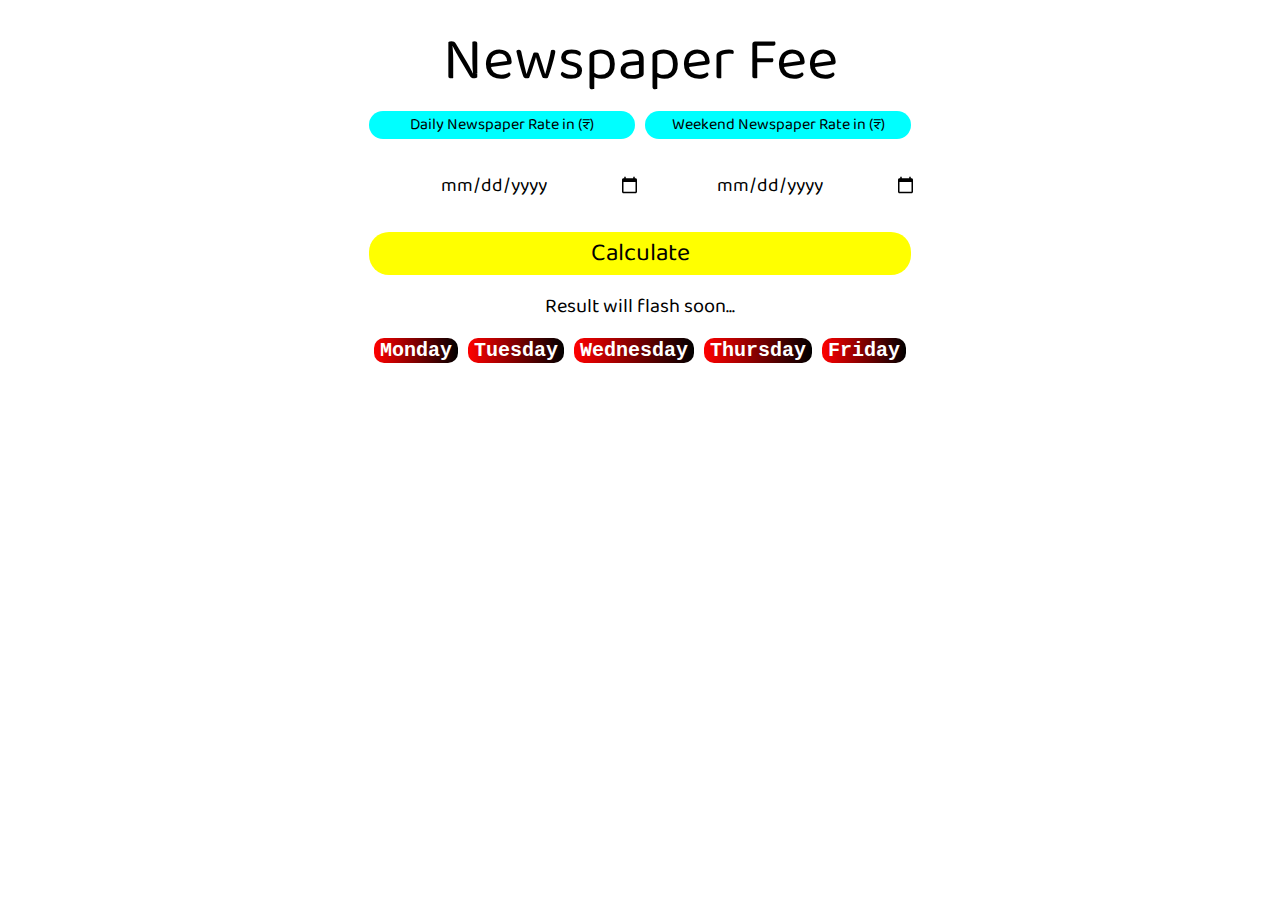
<file: index.html>
<!DOCTYPE html>
<html lang="en">
<head>
    <meta charset="UTF-8">
    <meta http-equiv="X-UA-Compatible" content="IE=edge">
    <meta name="viewport" content="width=device-width, initial-scale=1.0">
    <title>Newspaper Fee</title>
    <link rel="stylesheet" href="makeup.css">
</head>
<body>
    <div class="mainframe">
        <div id="titlebar">Newspaper Fee</div>
        <input type="text" id="normalrateEntry" placeholder="Daily Newspaper Rate in (₹)">
        <input type="text" id="weekendrateEntry" placeholder="Weekend Newspaper Rate in (₹)">
        <input type="date" id="fromdate" date-formart="dd-mm-yyyy">
        <input type="date" id="todate" date-formart="dd-mm-yyyy">
        <button id="calculateAmount">Calculate</button>
        <label id="messageScreen"></label>
        <label id="alldates">Result will flash soon...</label>

        <div class="days" id="days_area">
            <button id="monday" class="days-button">Monday</button>
            <button id="tuesday" class="days-button">Tuesday</button>
            <button id="wednesday" class="days-button">Wednesday</button>
            <button id="thursday" class="days-button">Thursday</button>
            <button id="friday" class="days-button">Friday</button>
            <!-- <button id="saturday" class="days-button">Saturday</button> -->
            <!-- <button id="sunday" class="days-button">Sunday</button> -->
        </div>

        <button id="printPage">P R I N T</button>
    </div>
</body>
<script src="functionality.js" defer></script>
</html>
</file>
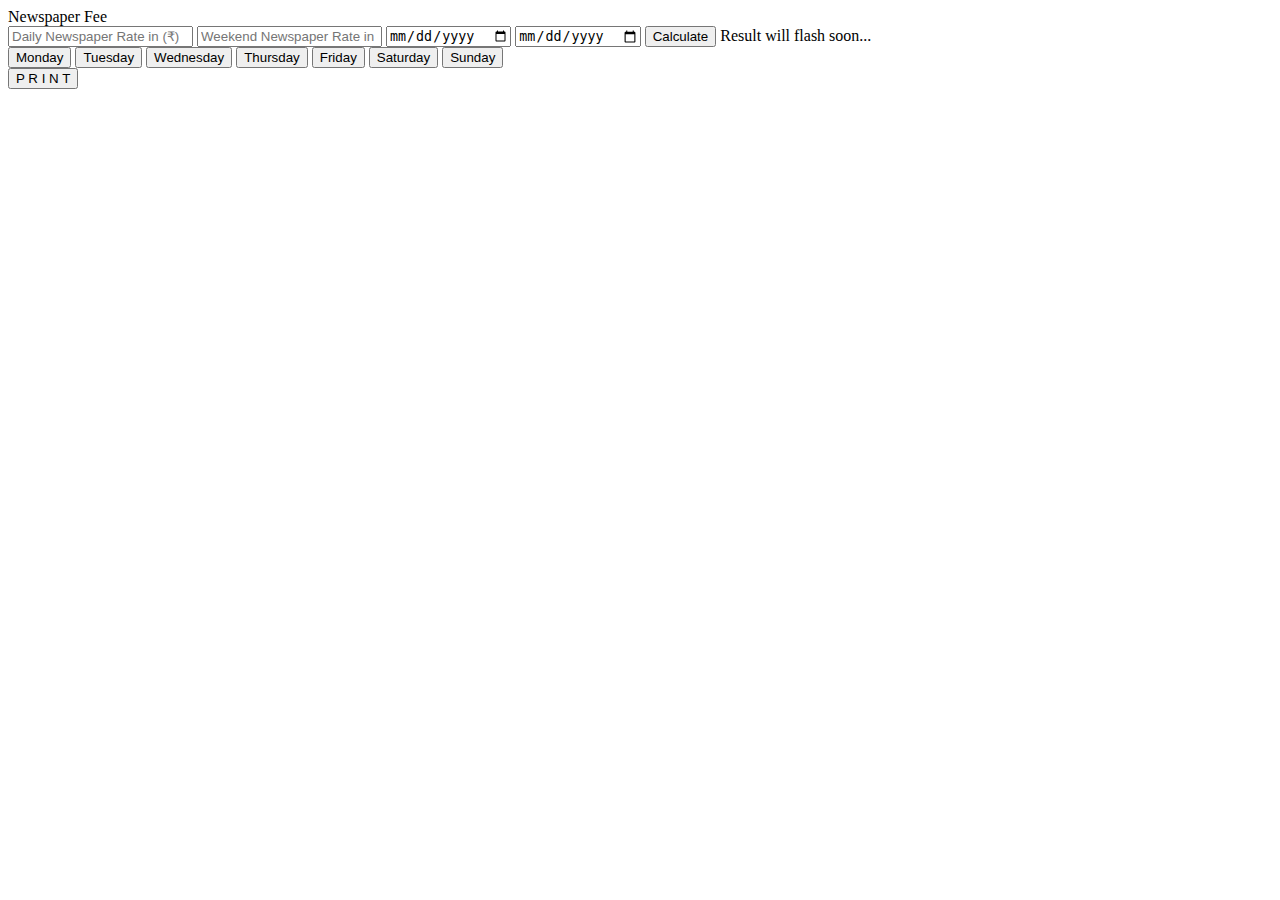
<file: NS.html>
<!DOCTYPE html>
<html lang="en">
<head>
    <meta charset="UTF-8">
    <meta http-equiv="X-UA-Compatible" content="IE=edge">
    <meta name="viewport" content="width=device-width, initial-scale=1.0">
    <title>Newspaper Fee</title>
    <style rel="stylesheet" href="makeup.css"></style>
</head>
<body>
    <div class="mainframe">
        <div id="titlebar">Newspaper Fee</div>
        <input type="text" id="normalrateEntry" placeholder="Daily Newspaper Rate in (₹)">
        <input type="text" id="weekendrateEntry" placeholder="Weekend Newspaper Rate in (₹)">
        <input type="date" id="fromdate" date-formart="dd-mm-yyyy">
        <input type="date" id="todate" date-formart="dd-mm-yyyy">
        <button id="calculateAmount">Calculate</button>
        <label id="messageScreen"></label>
        <label id="alldates">Result will flash soon...</label>

        <div class="days" id="days_area">
            <button id="monday" class="days-button">Monday</button>
            <button id="tuesday" class="days-button">Tuesday</button>
            <button id="wednesday" class="days-button">Wednesday</button>
            <button id="thursday" class="days-button">Thursday</button>
            <button id="friday" class="days-button">Friday</button>
            <button id="saturday" class="days-button">Saturday</button>
            <button id="sunday" class="days-button">Sunday</button>
        </div>

        <button id="printPage">P R I N T</button>
    </div>
    <script href="functionality.js" defer></script>
</body>
</html>
</file>
<file: makeup.css>
@import url('https://fonts.googleapis.com/css2?family=Baloo+Bhai+2:wght@800&display=swap');

.mainframe{
    margin: auto;
    display: grid;
    width: fit-content;
    height: auto;
    border-radius: 10px;
    padding: 5px;
    grid-template-areas: 'titlebar titlebar' 'normalrateEntry weekendrateEntry' 'fromdate todate' 'calculateAmount calculateAmount' 'messageScreen messageScreen' 'alldates alldates' 'days days' 'printPage printPage';
}

#titlebar{
    font-family: Baloo, 'Baloo Bhai 2', cursive;
    grid-area: titlebar;
    text-align: center;
    font-size: 60px;
}

#titlebar::selection{
    color: crimson;
    background-color: gold;
}

#fromdate{
    font-family: Baloo, 'Baloo Bhai 2', cursive;
    grid-area: fromdate;
    border: none;
    cursor: pointer;
    margin-right: 5px;
    font-size: 120%;
    margin-top: 30px;
    text-align: center;
    width: 100%;
}

#todate{
    font-family: Baloo, 'Baloo Bhai 2', cursive;
    grid-area: todate;
    border: none;
    cursor: pointer;
    margin-left: 5px;
    font-size: 120%;
    margin-top: 30px;
    text-align: center;
    width: 100%;
}

#normalrateEntry{
    font-family: Baloo, 'Baloo Bhai 2', cursive;
    grid-area: normalrateEntry;
    border: none;
    background-color: aqua;
    margin-right: 5px;
    font-size: 100%;
    text-align: center;
    border-radius: 15px;
}

#normalrateEntry::placeholder{
    color: black;
}

#weekendrateEntry{
    font-family: Baloo, 'Baloo Bhai 2', cursive;
    grid-area: weekendrateEntry;
    border: none;
    background-color: aqua;
    margin-left: 5px;
    font-size: 100%;
    text-align: center;
    border-radius: 15px;
}

#weekendrateEntry::placeholder{
    color: black;
}

#calculateAmount{
    font-family: Baloo, 'Baloo Bhai 2', cursive;
    grid-area: calculateAmount;
    border: none;
    font-size: 25px;
    background-color: yellow;
    border-radius: 20px;
    cursor: pointer;
    margin-top: 30px;
}

#messageScreen{
    font-family: Baloo, 'Baloo Bhai 2', cursive;
    grid-area: messageScreen;
    border: none;
    font-size: 25px;
    text-align: center;
    margin-top: 10px;
}

#alldates{
    font-family: Baloo, 'Baloo Bhai 2', cursive;
    grid-area: alldates;
    border: none;
    font-size: 20px;
    text-align: center;
    margin-top: 5px;
}

.days{
    grid-area: days;
    display: flex;
    align-items: center;
    justify-content: space-between;
    margin-top: 15px;
}

.days-button{
    color: white;
    background: linear-gradient(to right,red,black);
    font-size: 20px;
    border: 0;
    outline: 0;
    border-radius: 10px;
    margin: 0 5px;
    cursor: pointer;
    font-family: 'Courier New', Courier, monospace;
    font-weight: 600;
}

#printPage{
    grid-area: printPage;
    margin-top: 20px;
    font-family: 'Courier New', Courier, monospace;
    font-weight: 600;
    font-size: 20px;
    border: 0;
    outline: 0;
    border-radius: 10px;
    cursor: pointer;
    color: black;
    background: linear-gradient(to right,black, grey, black);
    display: none;
}

label::selection{
    color: black;
    background-color: yellow;
}

input:focus{
    border: 0;
    outline: none;
}
</file>
